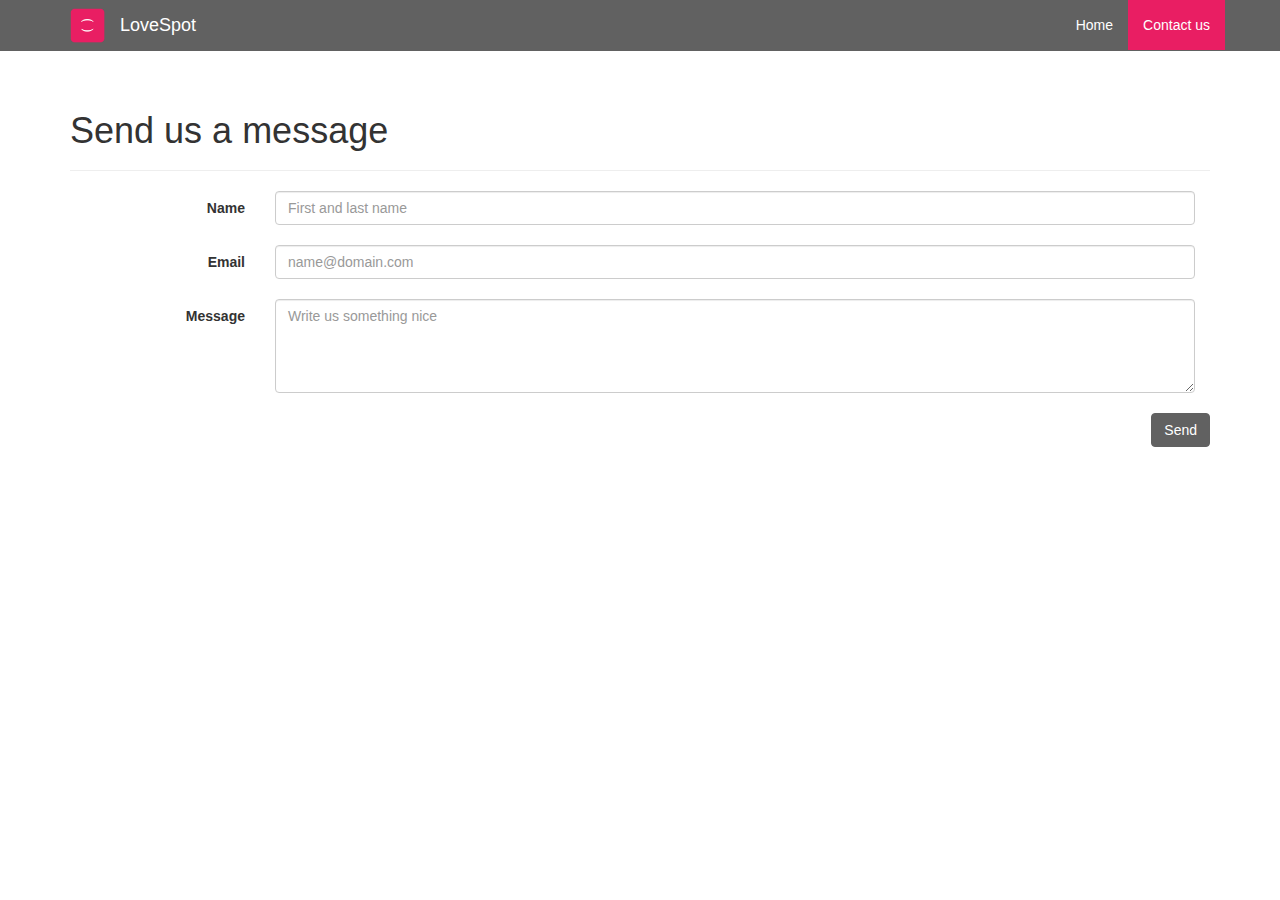
<file: ContactUs.html>
<!doctype html>
<html>
<head>
    <head>
    <meta charset="utf-8">
    <meta http-equiv="X-UA-Compatible" content="IE=edge">
    <meta name="viewport" content="width=device-width, initial-scale=1">
 
    <link href="css/bootstrap.min.css" rel="stylesheet">
    <link  rel="stylesheet" href="css/ContactUs.css"/>
    <link rel="stylesheet" href="http://maxcdn.bootstrapcdn.com/font-awesome/4.3.0/css/font-awesome.min.css">
	<link rel="stylesheet" href="css/CommonElements.css">

    
    <!-- FONTS -->
	<link href='http://fonts.googleapis.com/css?family=Open+Sans+Condensed:300' rel='stylesheet' type='text/css'>
	<link href='http://fonts.googleapis.com/css?family=Open+Sans' rel='stylesheet' type='text/css'>    

    <script type="text/javascript" src="js/jquery-2.1.4.min.js"></script>

	<script src="js/ContactUs.js"></script>
	

    

    <LINK REL="SHORTCUT ICON" HREF="pics/icon.png">
    <title>LoveSpot</title>
</head>

<body>
         <!-- jQuery (necessary for Bootstrap's JavaScript plugins) -->
    	<script src="https://ajax.googleapis.com/ajax/libs/jquery/1.11.2/jquery.min.js"></script>
    	<!-- Include all compiled plugins (below), or include individual files as needed -->
    	<script src="js/bootstrap.min.js"></script>
        
        <!-- BEGINNING OF NAVBAR -->
    	<div class="navbar navbar-default navbar-static-top" role="navigation">
        	<div class="container">
            	<div class="navbar-header">
                	<button type="button" class="navbar-toggle" data-toggle="collapse" data-target=".navbar-collapse">
                    <span class="sr-only">Toggle navigation</span>
         			<span class="icon-bar"></span>
                    <span class="icon-bar"></span>
                    <span class="icon-bar"></span>    
                    </button>
                    <a class="navbar-brand" href="index.html">
        			<img style="max-width:35px; margin-top: -7px;" alt="Brand" src="pics/icon.png">
      				</a> 
                    <a class="navbar-brand" href="index.html">LoveSpot</a>                   
                </div>
                <div class="navbar-collapse collapse">
                	<ul class="nav navbar-nav navbar-right">
                    <li><a href="index.html">Home</a></li>
                    <!--<li><a href="theTeam.html">The Team</a></li> -->
                    <li class="active"><a href="ContactUs.html">Contact us</a></li>
                    </ul>
                </div>
            </div>
        </div> <!-- END OF NAVBAR-->
	
    <!-- SEND FORM-->
    <div class="container">
    	<div class="page-header">
        	<h1>Send us a message</h1>
        </div>
        <form class="form-horizontal" role="form" method="get" id="contactForm">
        
           		<label for="contact-name" class="col-sm-2  control-label">Name</label>
           <div class="col-sm-10">
				<input type="text" class="form-control" id="contact-name" placeholder="First and last name" name="name" required>
            </div>
            
           		<label for="contact-email" class="col-sm-2  control-label">Email</label>
             <div class="col-sm-10">
             	<input type="email" class="form-control" id="contact-email" placeholder="name@domain.com" name="email" required>
             </div>
            
           		<label for="contact-message" class="col-sm-2  control-label">Message</label>
             <div class="col-sm-10">
             	<textarea class="form-control" id="contact-message" rows="4" placeholder="Write us something nice" name="message" required></textarea>
             </div>
             <button type="submit" class="btn btn-primary pull-right" id="sendButton">Send</button>
        </form>
        
    <script type="text/javascript" src="js/jquery.validate.js"></script>
    <script> 
	$.validator.setDefaults({
		submitHandler: function() {
			sendMail();
		}
	});
	
	$(document).ready(function(e) {
    
    $("#contactForm").validate();
	    
    });
	
    </script>
       
    </div>
    <!-- END OF SEND FORM-->



<!-- FOOTER-->

       <!--	<div class="navbar navbar-inverse navbar-static-bottom" role="navigation">
        	<div class="container">
            	<div class="navbar-text pull-left">
                	<p>This is LoveSpot &copy All rights reserved.</p>
                </div>
                <div class="navbar-text pull-right">
                <a href="https://www.facebook.com/pages/LoveSpot/1399152910402521?ref=ts&fref=ts">
                <i class="fa fa-facebook-official fa-2x"></i></a>
                
                <a href="https://twitter.com/LoveSpotApp">
                <i class="fa fa-twitter fa-2x"></i></a>

                </div>
            </div>
        </div> -->
        
        <!-- END of FOOTER -->
</body>
</html>
</file>
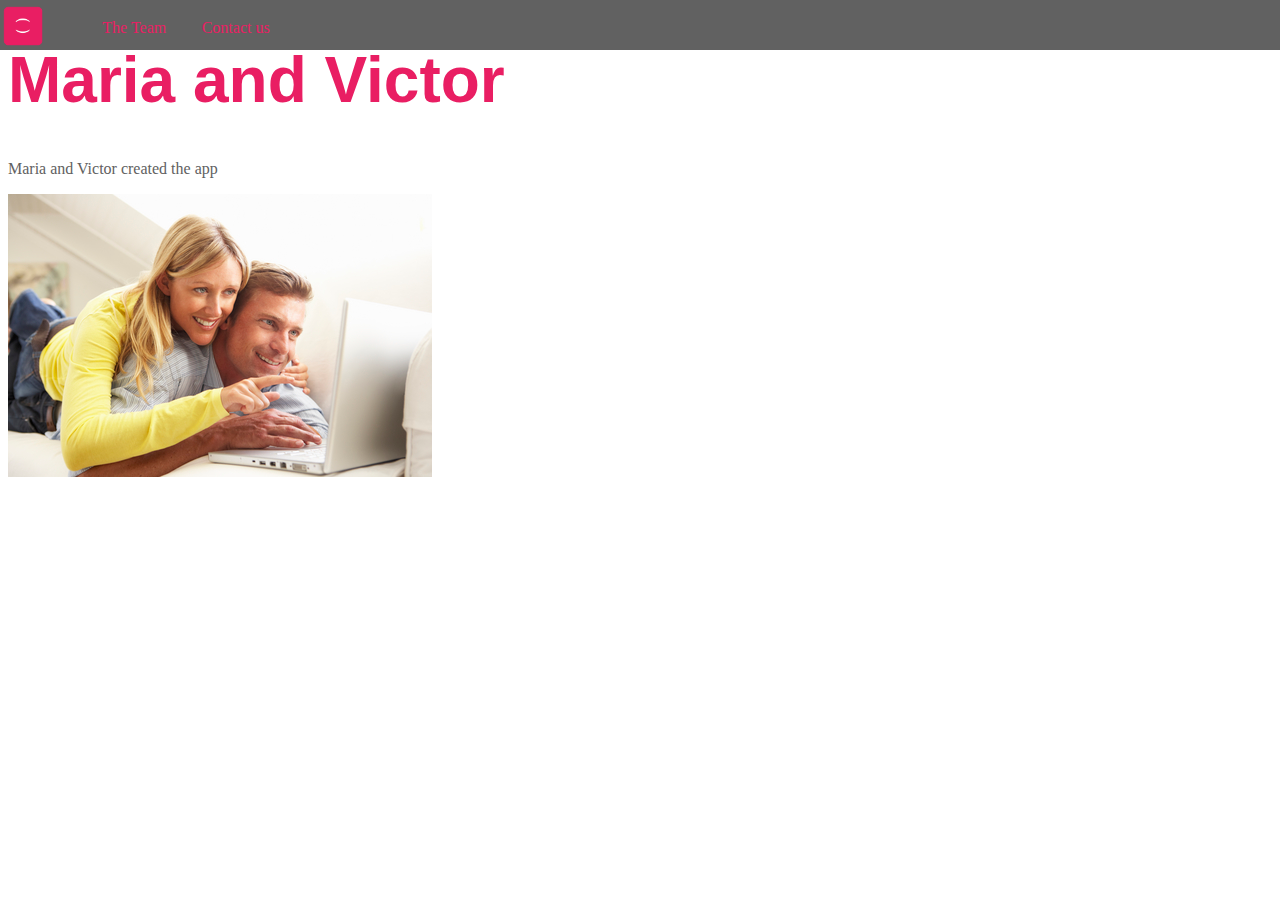
<file: theTeam.html>
<!doctype html>
<html>
<head>
<meta charset="utf-8">
<link  rel="stylesheet" href="stylesheet.css"/>

<title>LoveSpot</title>
</head>

<body>
<div id="heather">
        	<table>
            <tr>
            	
                <td> <a href="index.html">
                <img src="pics/icon.png" alt="LoveSpot" style="width:40px;height:40px"> </td>
                </a>
                <td> <a href="theTeam.html"> <p class="heather_menu">The Team</p> </a> </td>
               
                <td> <a href="ContactUs.html"> <p class="heather_menu">Contact us </p> </a> </td>
            
            </tr>
            </table>
        </div>
        
<h1>Maria and Victor </h1>
<p> Maria and Victor created the app </p>
<img src="Depositphotos_woman_and_guy.jpg">
</body>
</html>
</file>
<file: css/ContactUs.css>
@charset "utf-8";

/* CSS Document */

 .navbar-text > a { 
   		color:inherit;
		text-decoration:none;
   }

input[type=text], input[type=email], textarea{
margin-bottom: 20px;

 }
 
 .navbar-static-bottom {
    border-radius: 0;
    z-index: 1000;
    border-width: 0 0 1px;
    padding-right: 0;
    padding-left: 0;
    margin: 20px 0 0;
	
	position: absolute;
  bottom: 0;
  width: 100%;
  /* Set the fixed height of the footer here */
}
 
 /*.footer {
  position: absolute;
  bottom: 0;
  width: 100%;
  /* Set the fixed height of the footer here */
  height: 60px;
  /*background-color: #f5f5f5;
}
*/
</file>
<file: css/CommonElements.css>
@charset "utf-8";
/* CSS Document */

.navbar-default{
	background-color:#616161;	
	border-color:#616161;
	color:#FFFFFF;
}

.navbar-default .navbar-brand { 
	color:#FFFFFF;
}

.navbar-default .navbar-brand:hover,
.navbar-default .navbar-brand:focus {
	color:	#E91E63;
	backround-color:transparent;
}

.navbar-default .navbar-nav > li > a { 
	color: #FFFFFF;
}

.navbar-default .navbar-nav > .active > a,
.navbar-default .navbar-nav > .active > a:hover,
.navbar-default .navbar-nav > .active > a:focus { 
	color: #FFFFFF;
	background-color: #E91E63;
}

.navbar-default .navbar-nav > li > a:hover,
.navbar-default .navbar-nav > li > a:focus { 
	color:#E91E63;
	background-color:transparent;
}  

.btn-primary { 
	background-color:#616161;
	border-color:#616161;
	color:#FFFFFF;
}
.btn-primary:hover,
.btn-primary:active,
.btn-primary:focus 
.btn-primary.active
.open .dropdown-toggle.btn-primary{
	background-color:#E91E63;
	border-color:#E91E63;
	color:#FFFFFF;
}
</file>
<file: stylesheet.css>
/*
To change this license header, choose License Headers in Project Properties.
To change this template file, choose Tools | Templates
and open the template in the editor.
*/
/* 
    Created on : 13-Apr-2015, 19:41:40
    Author     : Victor
*/
 body
    {
    background-color:white;
    
    }
    h1 {
        color: #e91e63;
        font-size: 4em;
        font-family: Arial;
    }
    h2{
        color: #e91e63;
        font-size: 2em;
    }
    p{
        color: #616161;
        font-size:1em;
    }
    ul{
        color: #616161;
    }
    #heather{
        float:top;
		width:100%;
		height:50px;
		top:0;
		left:0;
		position:absolute;
        background-color: #616161;

				
        
    }
    .heather_menu{
        display: inline-block;
        text-decoration:none;
        heght:40px;
		width:40px;
		color:#e91e63;       
    }
	table{    
	white-space: nowrap;
	table-layout:fixed;
	width:300px;
	}
	
    .heather_menu:hover{
        color:white;
    }
    #body_of_website{
	   width:100%;
	   position:relative;
	   top:50px;       
        
    }
	#twitter_button{
		position:relative;
		top:50px;
		}
</file>
